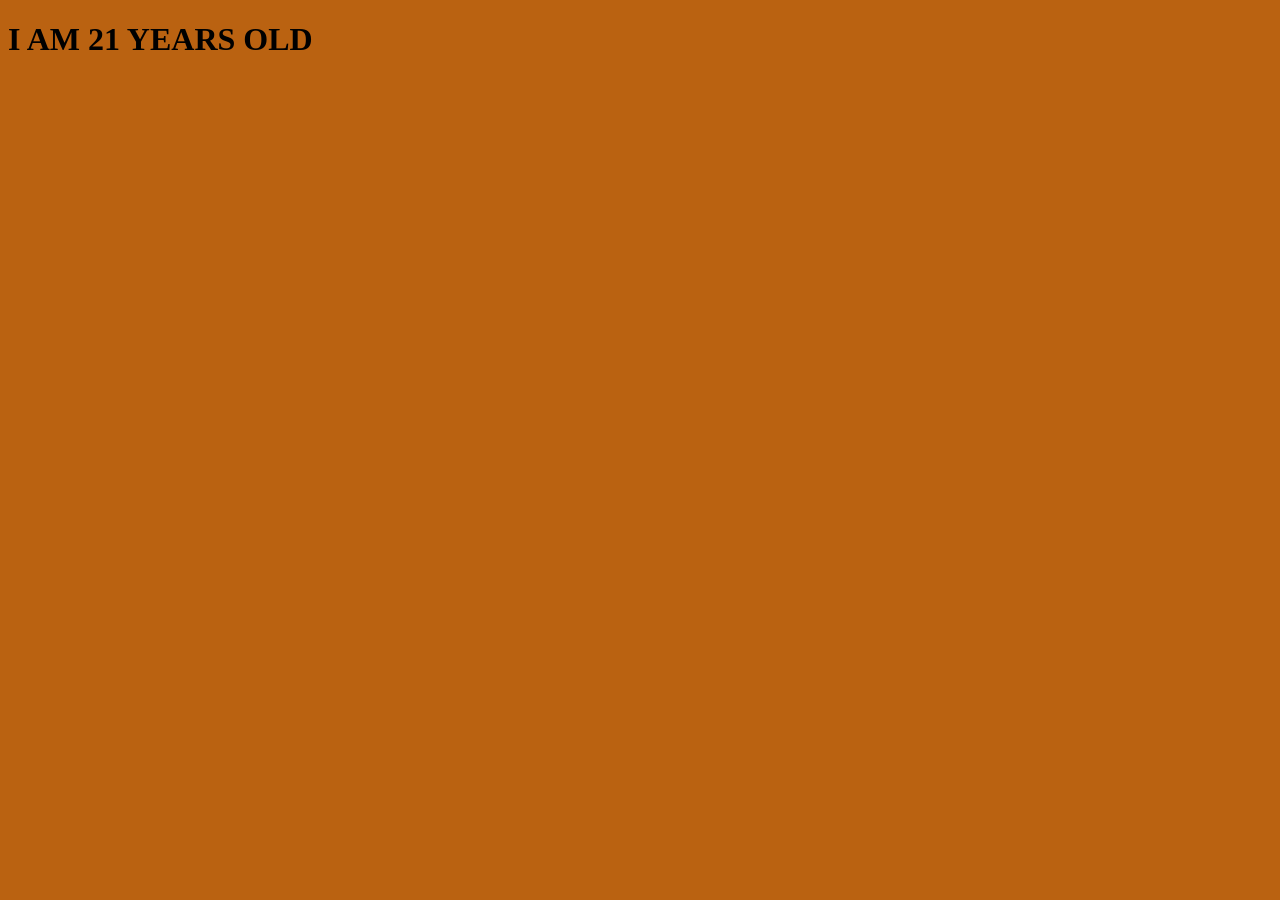
<file: external.html>
<!DOCTYPE html>
<html lang="en">
<head>
    <meta charset="UTF-8">
    <meta name="viewport" content="width=device-width, initial-scale=1.0">
    <title>EXTERNAL FUNCTION</title>
    <link rel="stylesheet" href="EXTERNAL.CSS">
</head>
<body>
    <H1>I AM 21 YEARS OLD</H1>
    
</body>
</html>
</file>
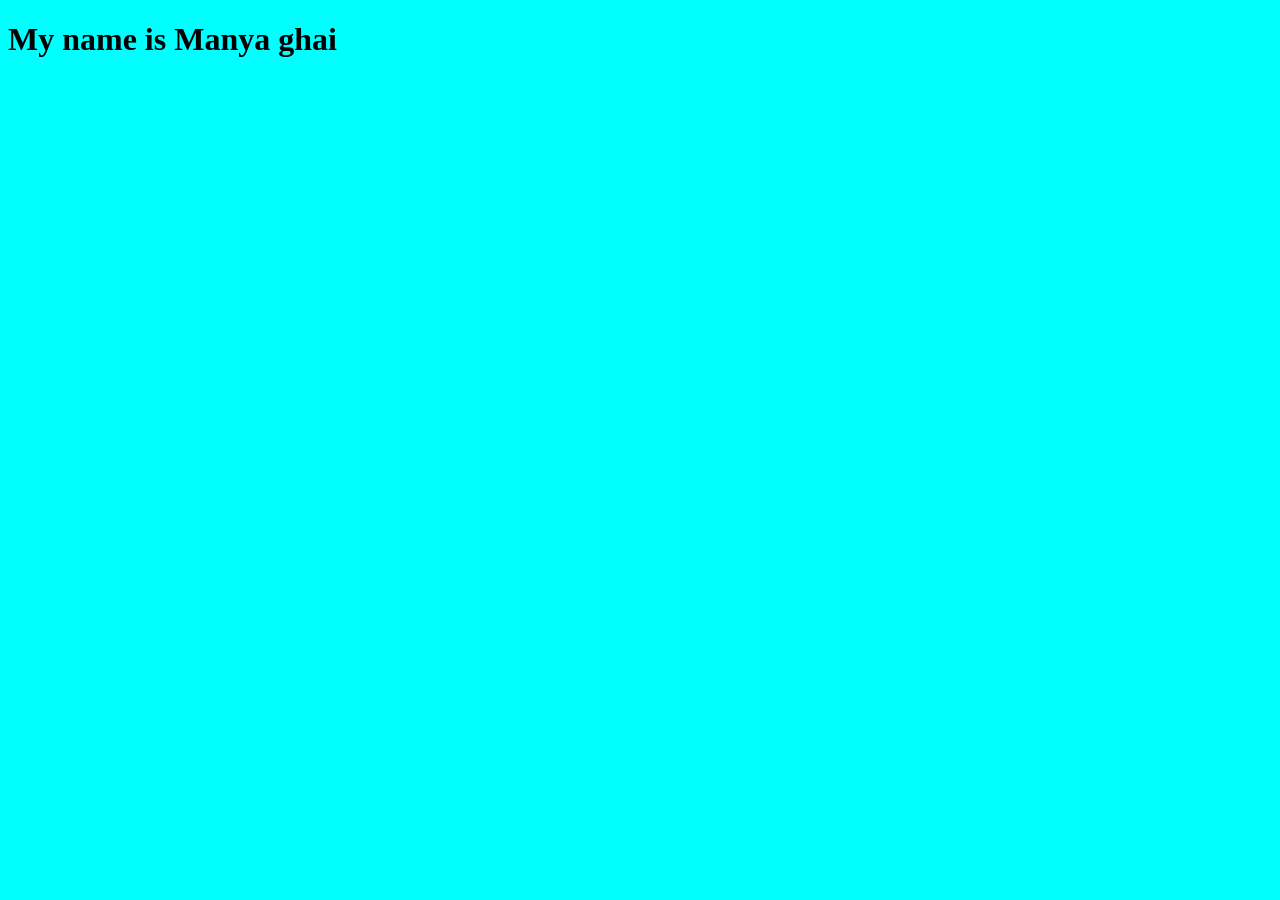
<file: Inline.html>
<!DOCTYPE html>
<html lang="en">
<head>
    <meta charset="UTF-8">
    <meta name="viewport" content="width=device-width, initial-scale=1.0">
    <title>Inline function</title>
</head>
<body>
    <h1>My name is Manya ghai </h1>
    <html style="background-color: aqua";>
</body>
</html>
</file>
<file: EXTERNAL.CSS>
body{
    background-color:rgb(186, 98, 17);
}
</file>
